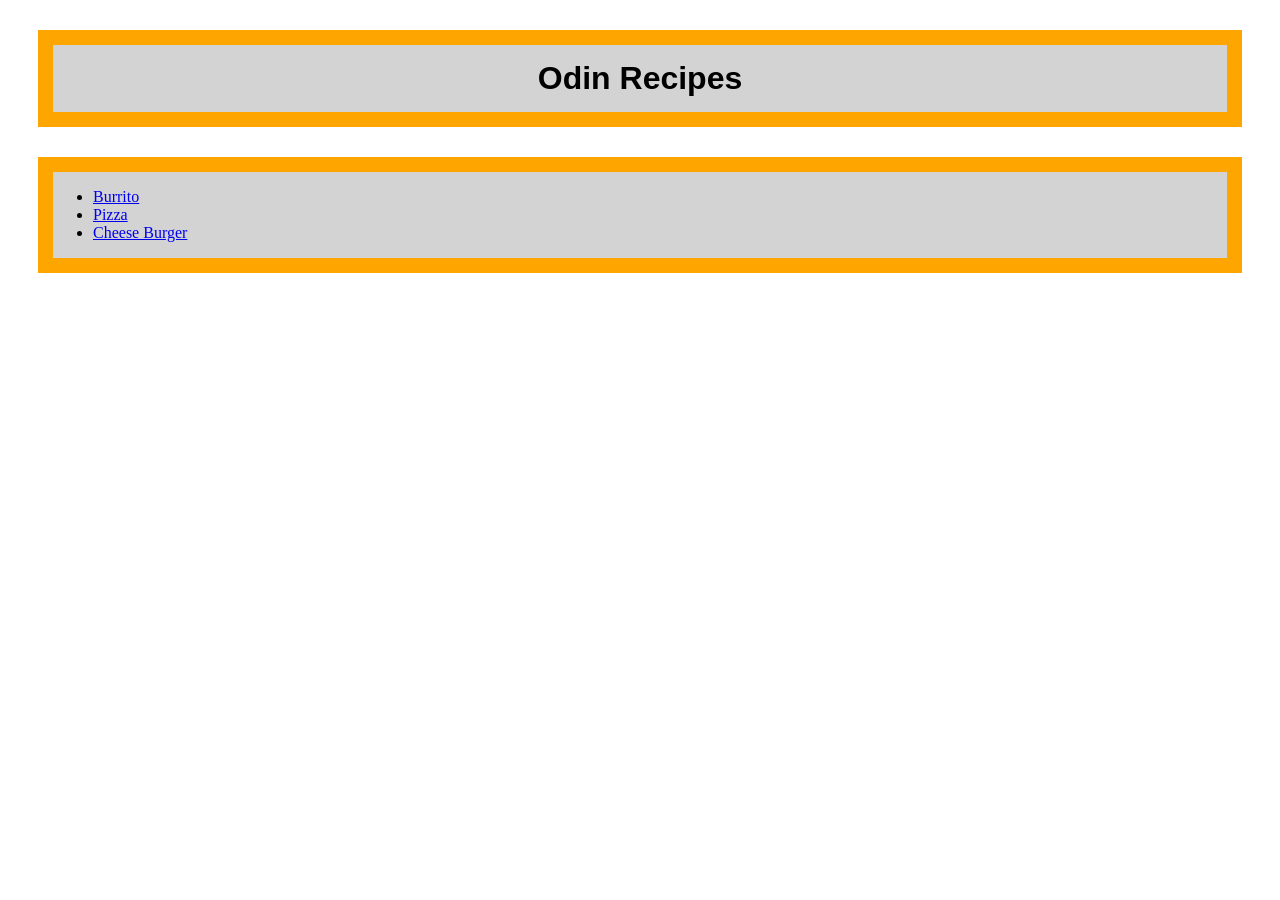
<file: index.html>
<!DOCTYPE html>
<html lang="en">
<head>
    <meta charset="UTF-8">
    <meta name="viewport" content="width=device-width, initial-scale=1.0">
    <title>Document</title>
</head>
<link rel="stylesheet" href="style.css">
<body>

    <h1>Odin Recipes</h1>

    <div class="MainList">    
    <ul>
    <li><a href="recipes/burrito.html" target="_blank" rel="noopener noreferrer">Burrito</a></li>
    <li><a href="recipes/pizza.html" target="_blank" rel="noopener noreferrer">Pizza</a></li>
    <li><a href="recipes/cheese-burger.html" target="_blank" rel="noopener noreferrer">Cheese Burger</a></li>
    </ul>
    </div>
</body>
</html>
</file>
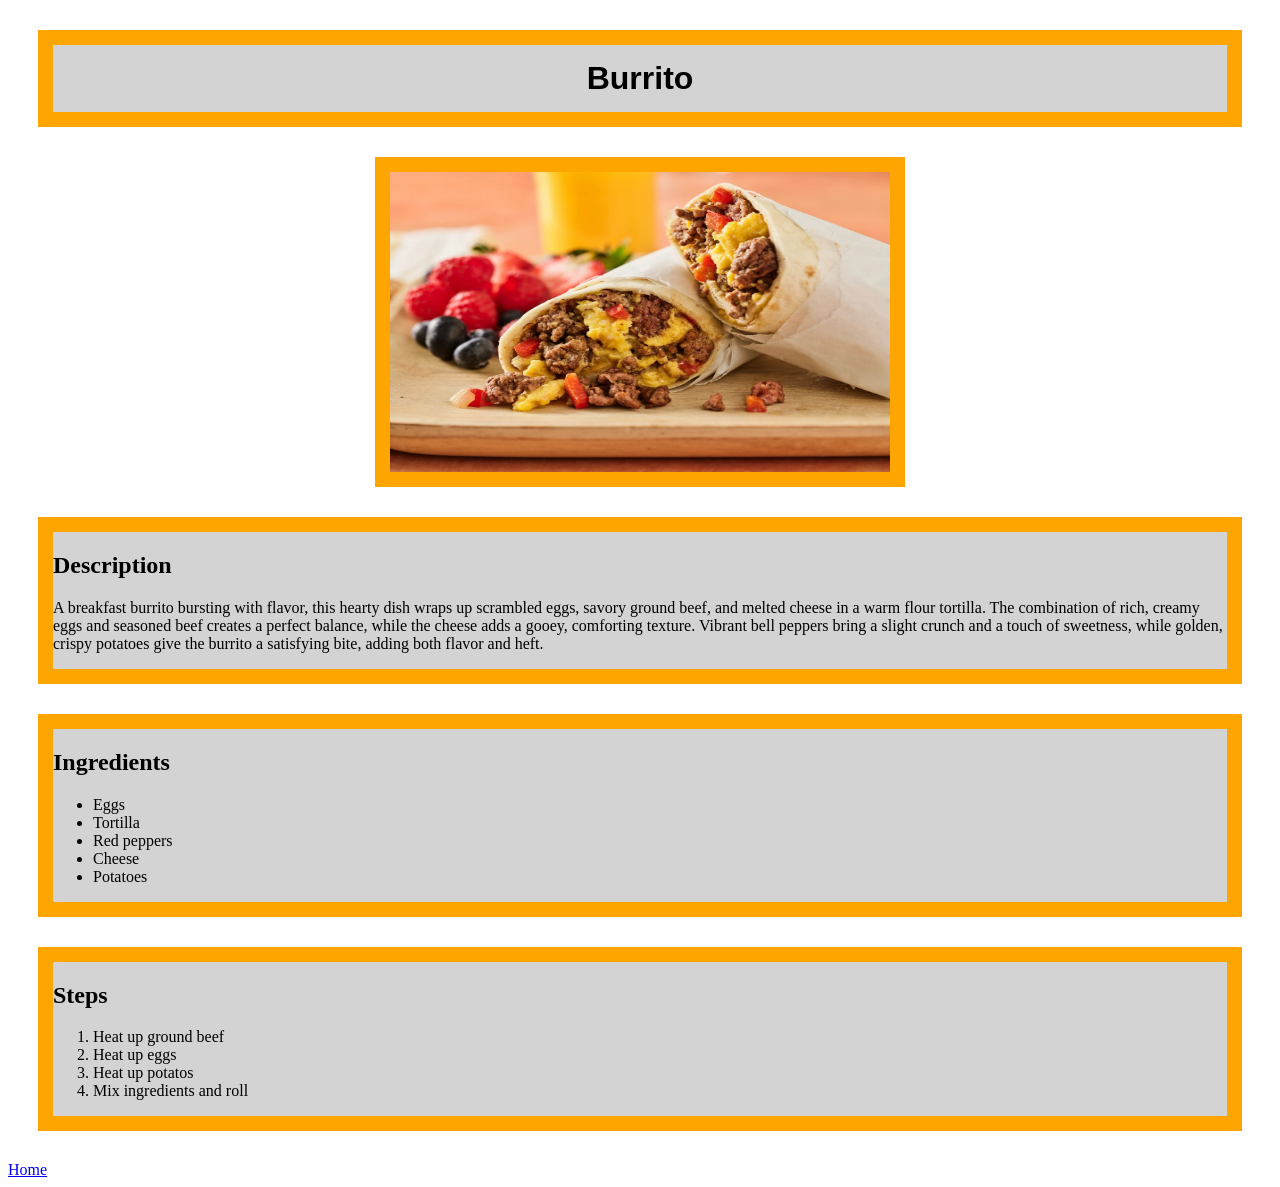
<file: recipes/burrito.html>
<!DOCTYPE html>
<html lang="en">
<head>
    <meta charset="UTF-8">
    <meta name="viewport" content="width=device-width, initial-scale=1.0">
    <title>Document</title>
</head>

<body>
    <h1>Burrito</h1>
    <link rel="stylesheet" href="../style.css">

    <img src="../img/burrito.jpeg" alt="Picture of a breakfast burrito." height="330" width="530">

    <div class="Description">
    <h2>Description</h2>
    <p>A breakfast burrito bursting with flavor, this hearty dish wraps up scrambled eggs, 
        savory ground beef, and melted cheese in a warm flour tortilla. The combination of rich, 
        creamy eggs and seasoned beef creates a perfect balance, while the cheese adds a gooey,
        comforting texture. Vibrant bell peppers bring a slight crunch and a touch of sweetness, 
        while golden, crispy potatoes give the burrito a satisfying bite, adding both flavor and heft.</p>
</div>

<div class="Ingredients">        
    <h2>Ingredients</h2>
    <ul>
        <li>Eggs</li>
        <li>Tortilla</li>
        <li>Red peppers</li>
        <li>Cheese</li>
        <li>Potatoes</li>
    </ul>
    </div>

    <div class="Steps">   
    <h2>Steps</h2>
    <ol>
        <li>Heat up ground beef</li>
        <li>Heat up eggs</li>
        <li>Heat up potatos</li>
        <li>Mix ingredients and roll</li>
    </ol>
    </div>



    <a href="../index.html">Home</a>
    
</body>
</html>
</file>
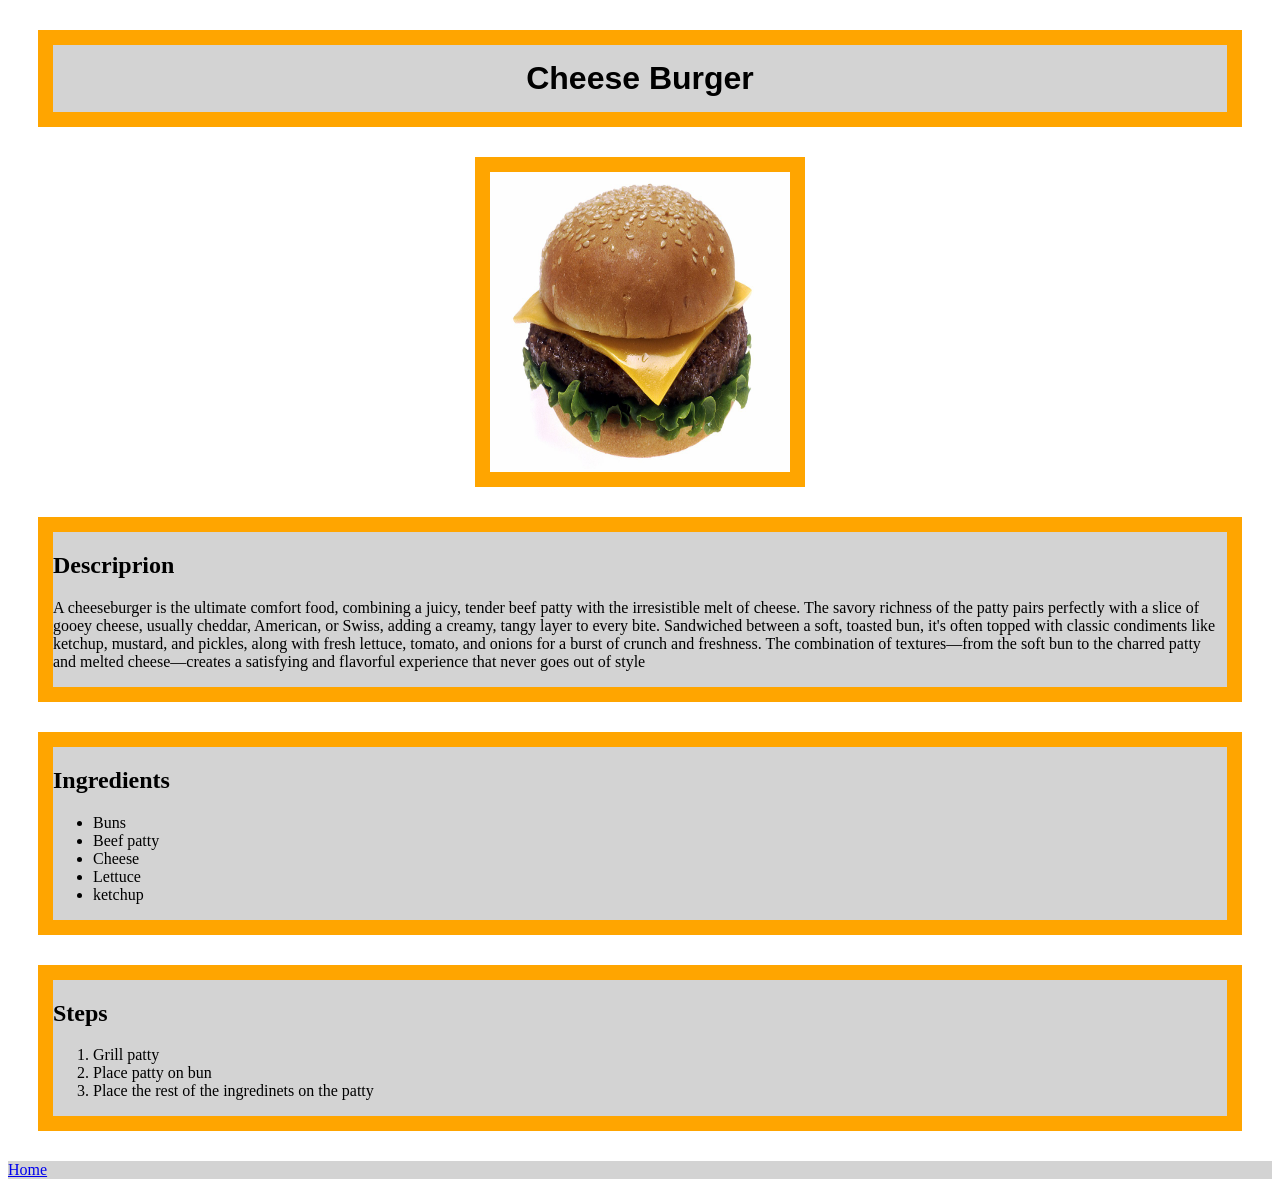
<file: recipes/cheese-burger.html>
<!DOCTYPE html>
<html lang="en">
<head>
    <meta charset="UTF-8">
    <meta name="viewport" content="width=device-width, initial-scale=1.0">
    <title>Cheese Burger</title>
</head>
<link rel="stylesheet" href="../style.css">
<body>
    <h1>Cheese Burger</h1>
    <img src="../img/Cheeseburger.jpg" alt="Picture of a cheese-burger" height="330" width="330">
   
   <div class="BurgerDes">  
    <h2>Descriprion</h2>
    <p>A cheeseburger is the ultimate comfort food, combining a juicy, tender beef patty 
        with the irresistible melt of cheese. The savory richness of the patty pairs perfectly 
        with a slice of gooey cheese, usually cheddar, American, or Swiss, adding a creamy, tangy layer 
        to every bite. Sandwiched between a soft, toasted bun, it's often topped with classic condiments 
        like ketchup, mustard, and pickles, along with fresh lettuce, tomato, and onions for a burst of 
        crunch and freshness. The combination of textures—from the soft bun to the charred patty and melted 
        cheese—creates a satisfying and flavorful experience that never goes out of style</p>
    </div>

    <div class="BurgerIng">  
        <h2>Ingredients</h2>
        <ul>
            <li>Buns</li>
            <li>Beef patty</li>
            <li>Cheese</li>
            <li>Lettuce</li>
            <li>ketchup</li>
        </ul>
    </div>

    <div class="BurgerSte">  
        <h2>Steps</h2>
        <ol>
            <li>Grill patty</li>
            <li>Place patty on bun</li>
            <li>Place the rest of the ingredinets on the patty</li>
        </ol>
    </div>



     <p><a href="../index.html">Home</a></p>
</body>
</html>
</file>
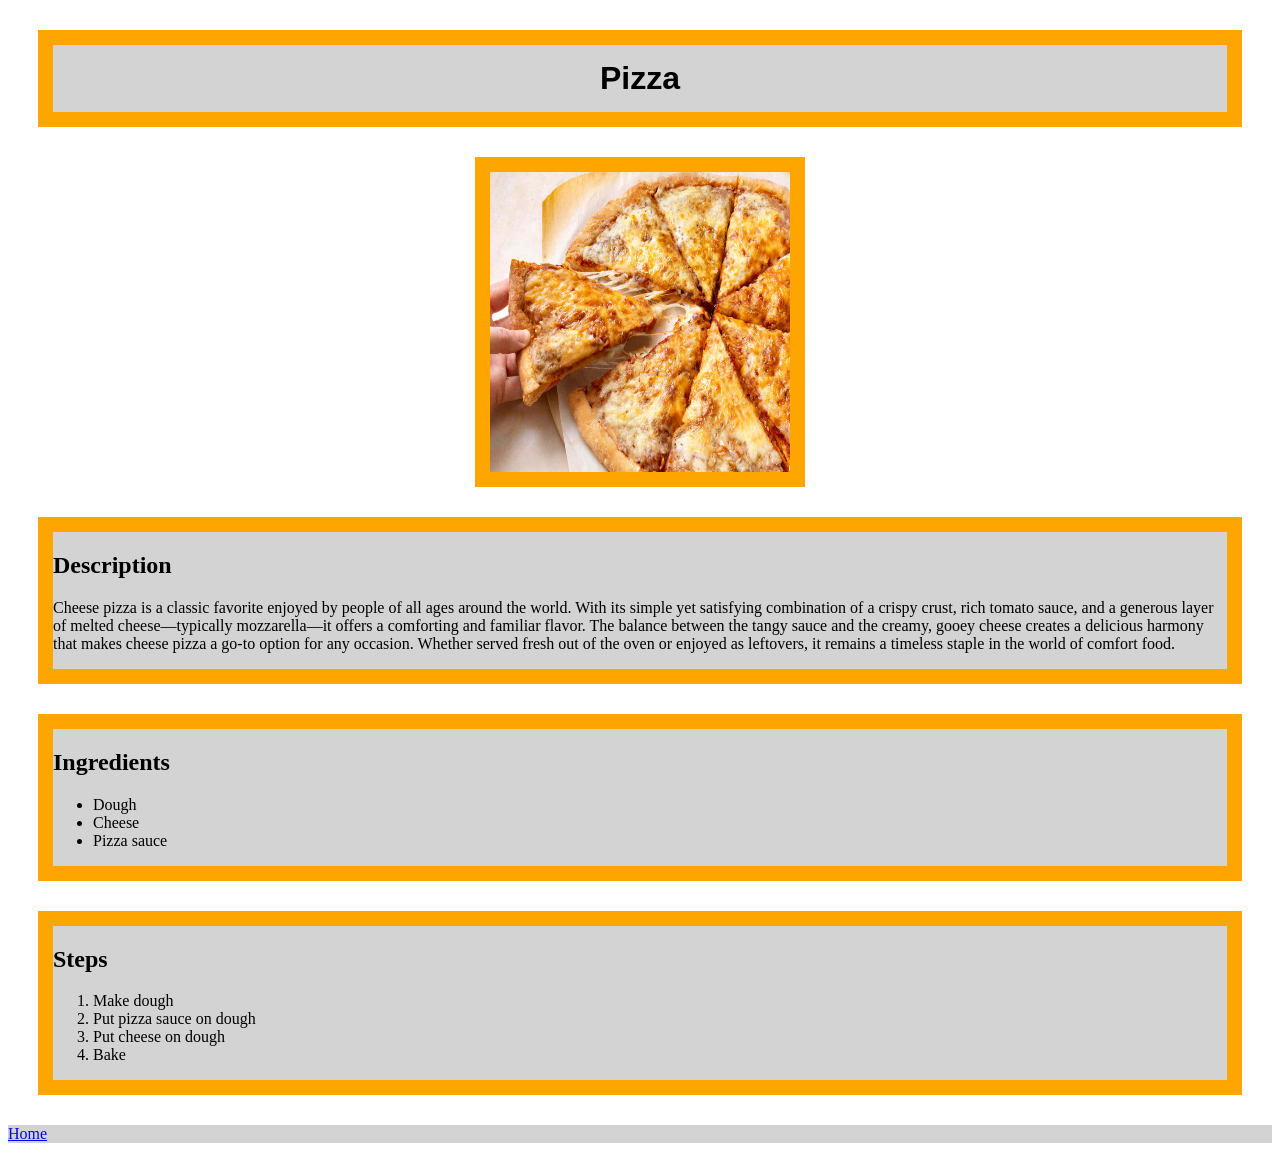
<file: recipes/pizza.html>
<!DOCTYPE html>
<html lang="en">
<head>
    <meta charset="UTF-8">
    <meta name="viewport" content="width=device-width, initial-scale=1.0">
    <title>Pizza</title>
</head>
<link rel="stylesheet" href="../style.css">
<body>
    <h1>Pizza</h1>
    <img src="../img/pizza.jpg" alt="Picture of cheese pizza" height="330" width="330">

    <div class="PizzaDes">  
    <h2>Description</h2>
    <p>Cheese pizza is a classic favorite enjoyed by people of all ages around the world. 
        With its simple yet satisfying combination of a crispy crust, rich tomato sauce, and a 
        generous layer of melted cheese—typically mozzarella—it offers a comforting and familiar flavor. 
        The balance between the tangy sauce and the creamy, gooey cheese creates a delicious harmony that
         makes cheese pizza a go-to option for any occasion. Whether served fresh out of the oven or 
         enjoyed as leftovers, it remains a timeless staple in the world of comfort food.</p>
    </div>

    <div class="PizzaIng">   
         <h2>Ingredients</h2>
         <ul>
            <li>Dough</li>
            <li>Cheese</li>
            <li>Pizza sauce</li>
         </ul>
    </div>

    <div class="PizzaSte">    
         <h2>Steps</h2>
         <ol>
            <li>Make dough</li>
            <li>Put pizza sauce on dough</li>
            <li>Put cheese on dough</li>
            <li>Bake</li>
         </ol>
    </div>

    <p><a href="../index.html">Home</a></p>
</body>
</html>
</file>
<file: style.css>
* {
    
    box-sizing: border-box;
}

p {
    background-color: lightgrey;
}

h1 {
    font-size: xx-large;
    font-weight: bold;
    font-family: sans-serif;
    text-align: center;
    margin: 30px;
    background-color: lightgray;
    
    border: 15px solid orange;
    padding: 15px;
    ;
}

.MainList {
    border: 15px solid orange;
    margin: 30px;
    background-color: lightgray;
}

img {
    display: block;
    margin: 0px auto;
    border: 15px solid orange;
    background-color: lightgray;
}

.Description {
    
    border: 15px solid orange;
    margin: 30px;
    background-color: lightgray;
   
}

.Ingredients {
    
    border: 15px solid orange;
    margin: 30px;
    background-color: lightgray;
   
}

.Steps {
    
    border: 15px solid orange;
    margin: 30px;
    background-color: lightgray;
   
}

.BurgerDes {
    
    border: 15px solid orange;
    margin: 30px;
    background-color: lightgray;
   
}

.BurgerIng {
    
    border: 15px solid orange;
    margin: 30px;
    background-color: lightgray;
   
}

.BurgerSte {
    
    border: 15px solid orange;
    margin: 30px;
    background-color: lightgray;
   
}

.PizzaDes {
    
    border: 15px solid orange;
    margin: 30px;
    background-color: lightgray;
   
}

.PizzaIng {
    
    border: 15px solid orange;
    margin: 30px;
    background-color: lightgray;
   
}

.PizzaSte {
    
    border: 15px solid orange;
    margin: 30px;
    background-color: lightgray;
   
}
</file>
